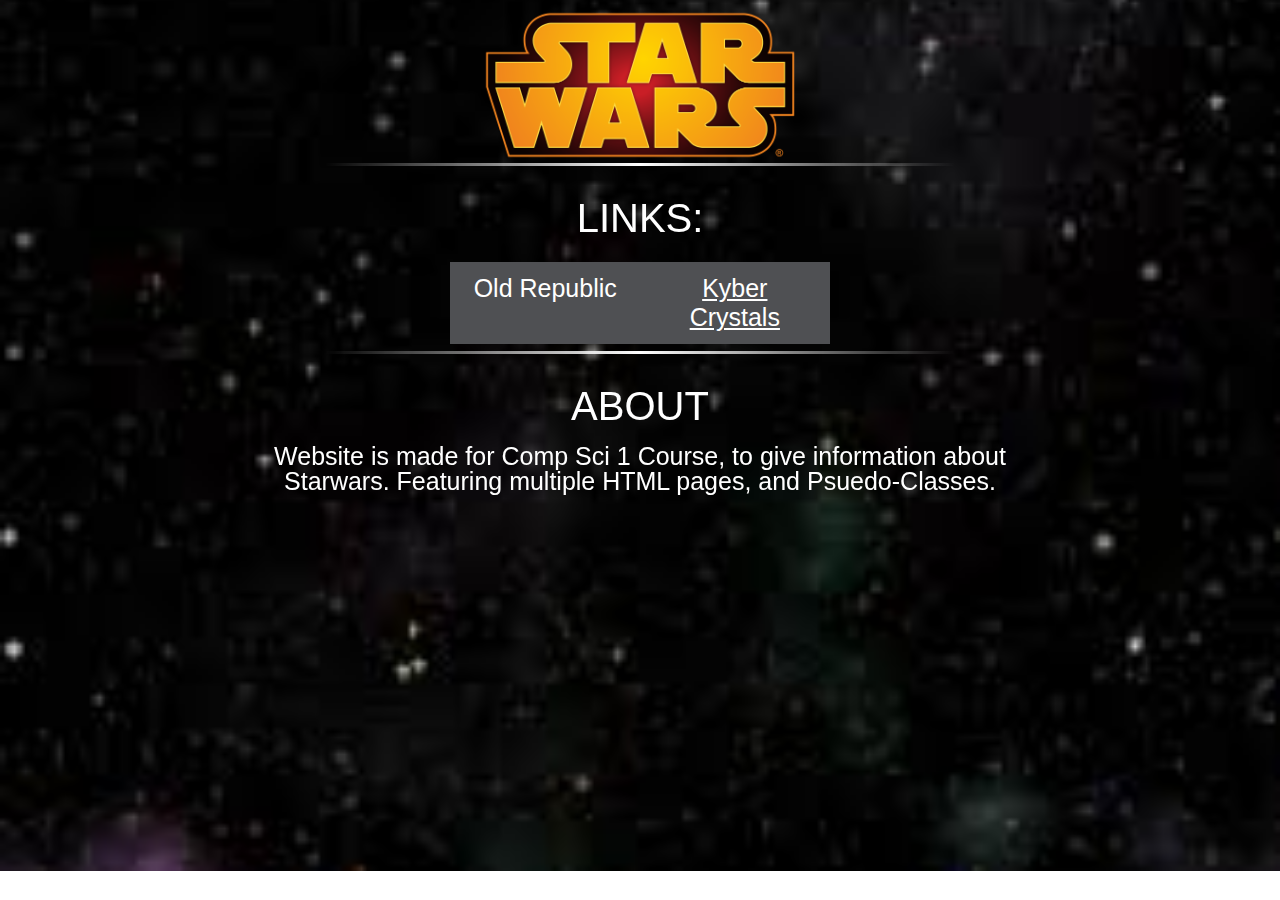
<file: index.html>
<!DOCTYPE html>
<html>
  <head>
    <link rel="stylesheet" href="style.css">
  </head>
  <body class="bg-image">
    
    <div>
        <img src="logo.png">
        <p class="hr">  </p>
        <p class="title"> LINKS: </p>
        <nav class='centerBox'> 
            <a class='button-grow'>Old Republic</a>
            <a class='button-grow' href="crystals.html">Kyber Crystals</a>
        </nav>
      
        <p class="hr">  </p>

        <p class="title"> ABOUT </p>
        <p class="title2"> Website is made for Comp Sci 1 Course, to give information about Starwars. Featuring multiple HTML pages, and Psuedo-Classes. </p>
    </div>
    
  </body>
</html>
</file>
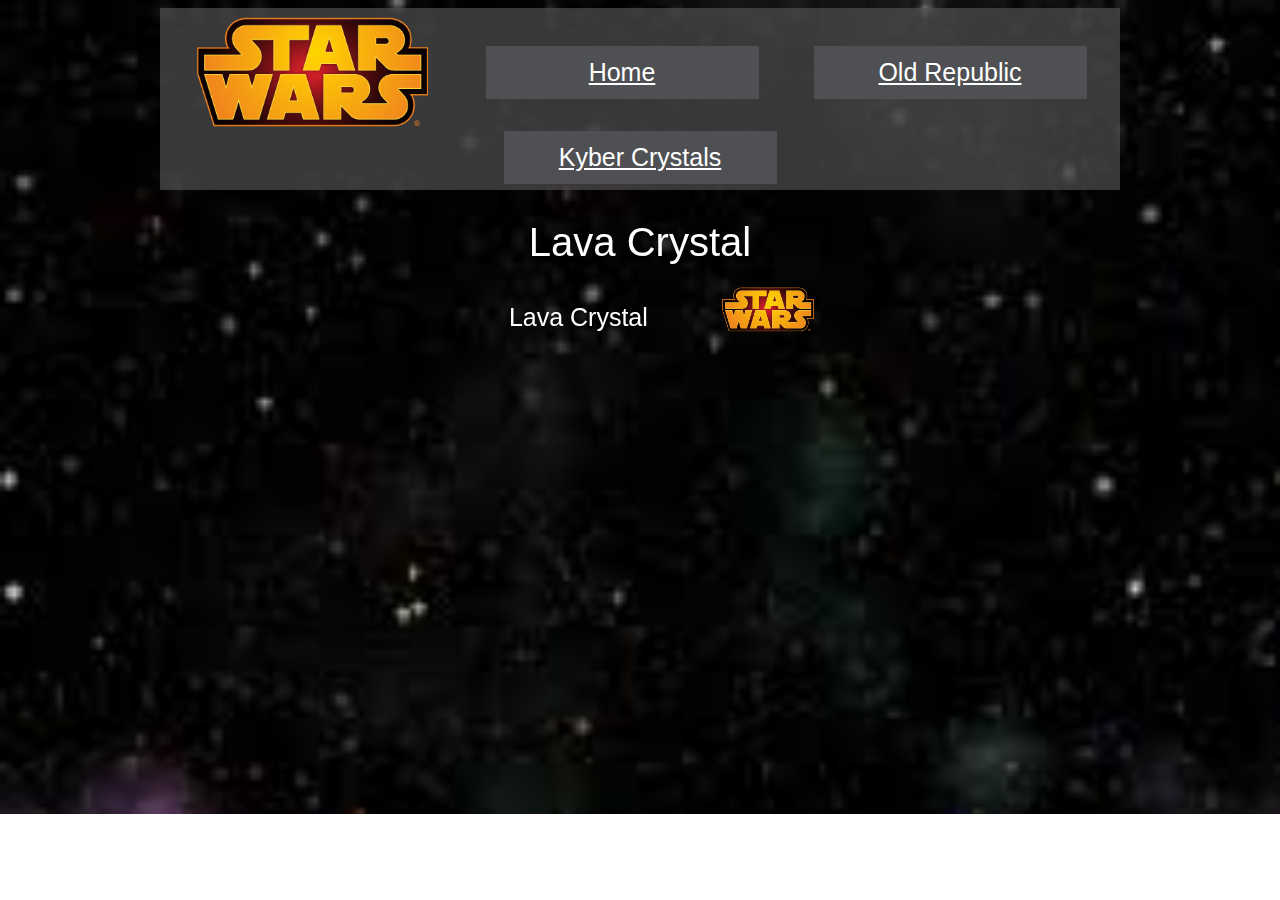
<file: crystals.html>
<!DOCTYPE html>
<html>
  <head>
    <link rel="stylesheet" href="style.css">
  </head>
  <body class="bg-image">
    
    <div>
        <nav class='navBox'> 
            <img class='tempimg' src="logo.png">
            <a href="index.html" class='button-grow2'>Home </a>
            <a href="index.html" class='button-grow2'>Old Republic</a>
            <a href="crystals.html" class='button-grow2'>Kyber Crystals</a>
        </nav>
      
        <div> 
          <p class='title'> Lava Crystal </p>
          <div class="fullBox">
            <p class='title2'> Lava Crystal </p>
            <img class="tempimg" src="logo.png">
          </div>
        </div>

    </div>
    
  </body>
</html>
</file>
<file: style.css>
.title{
    font-family: 'Gill Sans', 'Gill Sans MT', Calibri, 'Trebuchet MS', sans-serif;
    font-size: 40px;
    text-align: center;
    line-height: 25px;
    height: 10px;
    color: white;
  }

  .title2{
    font-family: 'Gill Sans', 'Gill Sans MT', Calibri, 'Trebuchet MS', sans-serif;
    font-size: 25px;
    text-align: center;
    line-height: 25px;
    height: 10px;
    color: white;
    margin: auto;
    width: 60%;
  }
  
.bg-image {
  /* The image used */
  background-image: url(background.jpg);
  backdrop-filter: blur(0px);

  /* Full height */
  height: 100%;

  /* Center and scale the image nicely */
  background-position: center;
  background-repeat: no-repeat;
  background-size: cover;
}

  .centerBox{
    display: flex;
    justify-items: center;
    align-content:space-around;
    /* flex-wrap: wrap; */
    margin: auto;
    width: 30%;
    padding: 0.5%;
  }

  .tempimg{
    
  }

  .navBox{
    background-color: rgba(80, 80, 80, .7);
    display: flex;
    justify-items: center;
    align-content:space-around;
    flex-wrap: wrap;
    margin: auto;
    width: 75%;
    padding: 0.5%;
  }

  .fullBox{
    display: flex;
    align-content:space-around;
    flex-wrap: wrap;
    margin: auto;
    width: 30%;
    padding: 0.5%;
  }

  .small {
    height: 75px;
    width: 130px;
  }
  
  .button-grow {
    font-family: 'Gill Sans', 'Gill Sans MT', Calibri, 'Trebuchet MS', sans-serif;
    text-align: center;
    border-width: 5px;
    font-size: 25px;
    transition: all 0.1s ease-in-out;
    transform: scale(1);
    flex-grow: 1;
    background-color: #4f5053;
    color: #fff;
    padding: 0.75rem 1.125rem;
    width: 75%;
  }


  .button-grow:hover {
    background-color: #37383b;
    transform:  scale(1.04);
    transition: all 0.1s ease;
  }
  
  .button-grow:active {
    background-color: #707279;
    transition: all 0.02s out;
    transform: scale(0.97);
  }


    .button-grow2 {
    font-family: 'Gill Sans', 'Gill Sans MT', Calibri, 'Trebuchet MS', sans-serif;
    text-align: center;
    border-width: 5px;
    font-size: 25px;
    margin: auto;
    transition: all 0.1s ease-in-out;
    transform: scale(1);
    background-color: #4f5053;
    color: #fff;
    padding: 0.75rem 1.125rem;
    width: 25%;
  }

  
  
  .button-grow2:hover {
    background-color: #37383b;
    transform:  scale(1.04);
    transition: all 0.1s ease;
  }
  
  .button-grow2:active {
    background-color: #707279;
    transition: all 0.02s out;
    transform: scale(0.97);
  }
  
  .hr{
    text-align: center;
    margin: auto;
    width: 50%;
    height: 3px;
    background-image: linear-gradient(to right, rgba(255, 255, 255, 0), rgb(255, 255, 255), rgba(255, 255, 255, 0))
  }

  img {
    display: block;
    margin: auto;
    margin-left: auto;
    margin-right: auto;
    width: 25%;
  }
  
  footer {
    color: grey
  }
</file>
